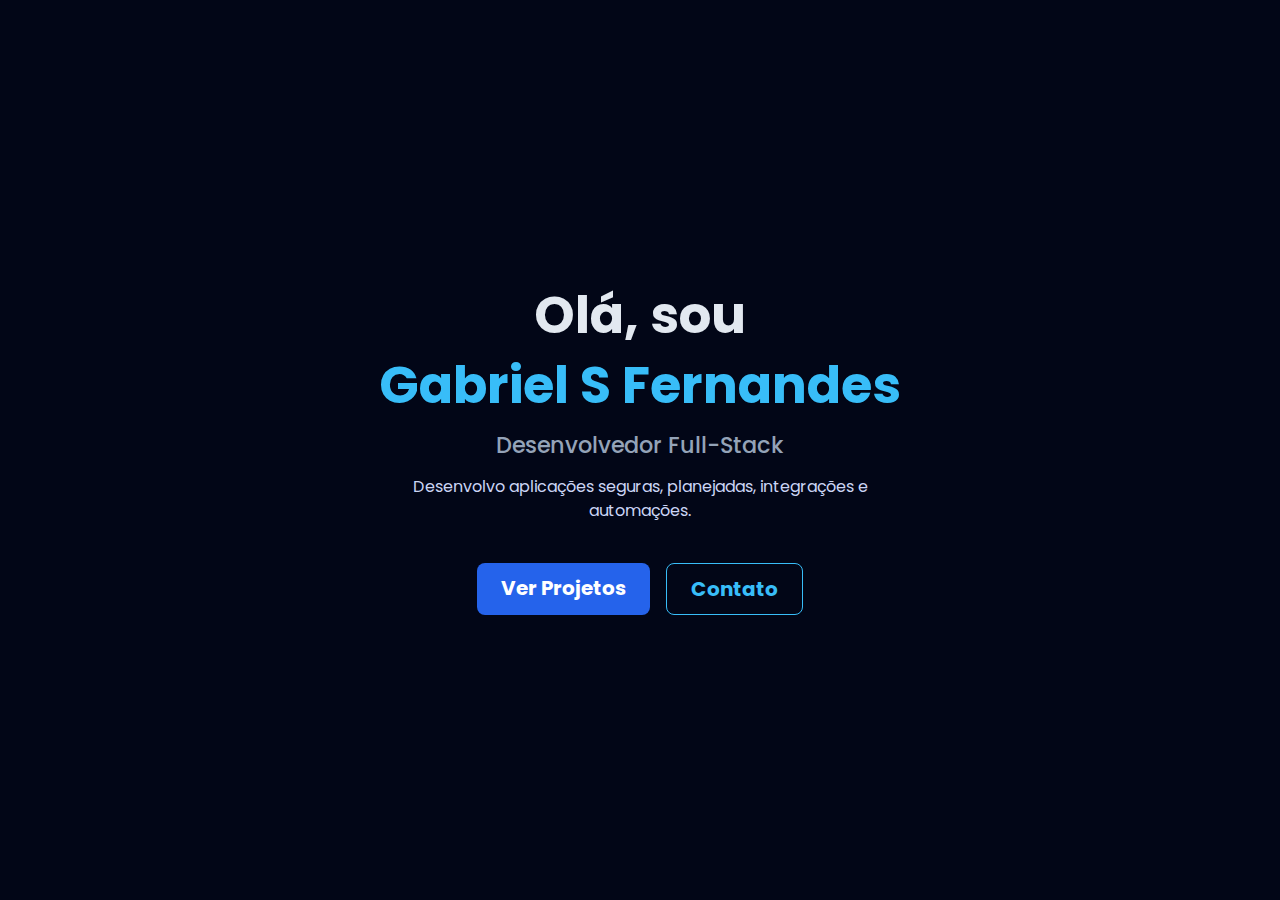
<file: index.html>
<!DOCTYPE html>
<html lang="pt-BR">
<head>
  <meta charset="UTF-8">
  <meta name="viewport" content="width=device-width, initial-scale=1.0">
  <title>Gabriel S Fernandes | Portfólio</title>

  <link href="https://cdn.jsdelivr.net/npm/bootstrap@5.3.2/dist/css/bootstrap.min.css" rel="stylesheet">
  <link href="https://fonts.googleapis.com/css2?family=Poppins:wght@400;500;600;700&display=swap" rel="stylesheet">
  <link rel="stylesheet" href="./css/style.css">
</head>
<body>

<section class="hero d-flex align-items-center justify-content-center">
  <div class="container-lg">
    <div class="row justify-content-center">
      <div class="col-12 col-xl-9 text-center">

        <h1 class="hero-title">
          Olá, sou
        </h1>

        <h1 class="hero-title">
          <span>Gabriel S Fernandes</span>
        </h1>

        <h2 class="hero-subtitle">
          Desenvolvedor Full-Stack
        </h2>

        <p class="hero-text mx-auto">
          Desenvolvo aplicações seguras, planejadas, integrações e automações.
        </p>

        <div class="d-flex gap-3 justify-content-center">
          <a href="./projetos.html" class="btn btn-primary btn-lg px-4">
            Ver Projetos
          </a>
          <a href="./contato.html" class="btn btn-outline-primary btn-lg px-4">
            Contato
          </a>
        </div>

      </div>
    </div>
  </div>
</section>

</body>
</html>
</file>
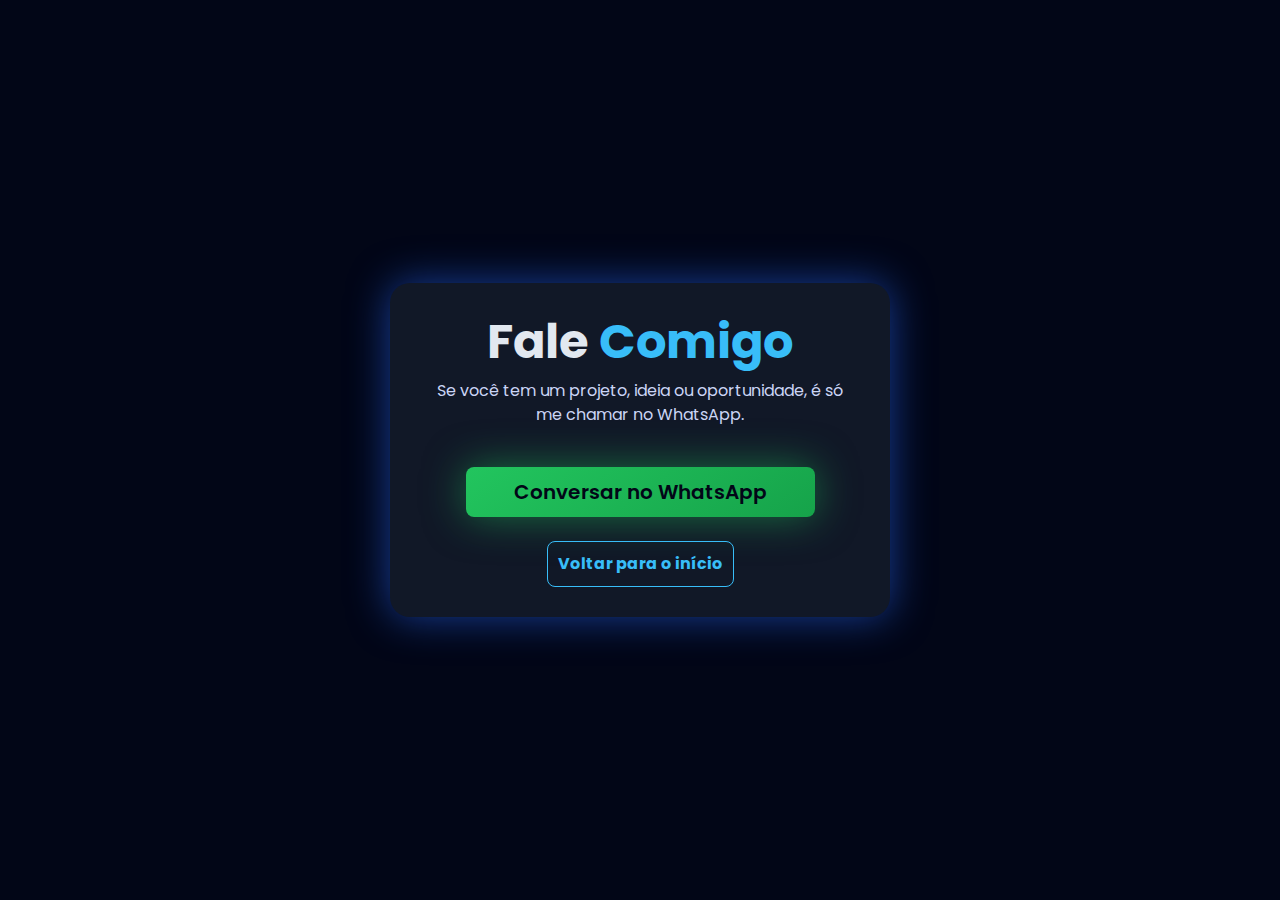
<file: contato.html>
<!DOCTYPE html>
<html lang="pt-BR">
<head>
  <meta charset="UTF-8">
  <meta name="viewport" content="width=device-width, initial-scale=1.0">
  <title>Gabriel S Fernandes | Contato</title>

  <link href="https://cdn.jsdelivr.net/npm/bootstrap@5.3.2/dist/css/bootstrap.min.css" rel="stylesheet">
  <link href="https://fonts.googleapis.com/css2?family=Poppins:wght@400;500;600;700&display=swap" rel="stylesheet">
  <link rel="stylesheet" href="./css/style.css">
</head>
<body>

<section class="contact d-flex align-items-center">
  <div class="container text-center">
    <h1 class="contact-title">
      Fale <span>Comigo</span>
    </h1>

    <p class="contact-text mx-auto">
      Se você tem um projeto, ideia ou oportunidade,  
      é só me chamar no WhatsApp.
    </p>

    <a href="https://wa.me/555399923006" target="_blank" class="btn btn-whatsapp btn-lg px-5">
      Conversar no WhatsApp
    </a>

    <div class="mt-4">
      <a href="./index.html" class="btn btn-outline-primary">
        Voltar para o início
      </a>
    </div>
  </div>
</section>

</body>
</html>
</file>
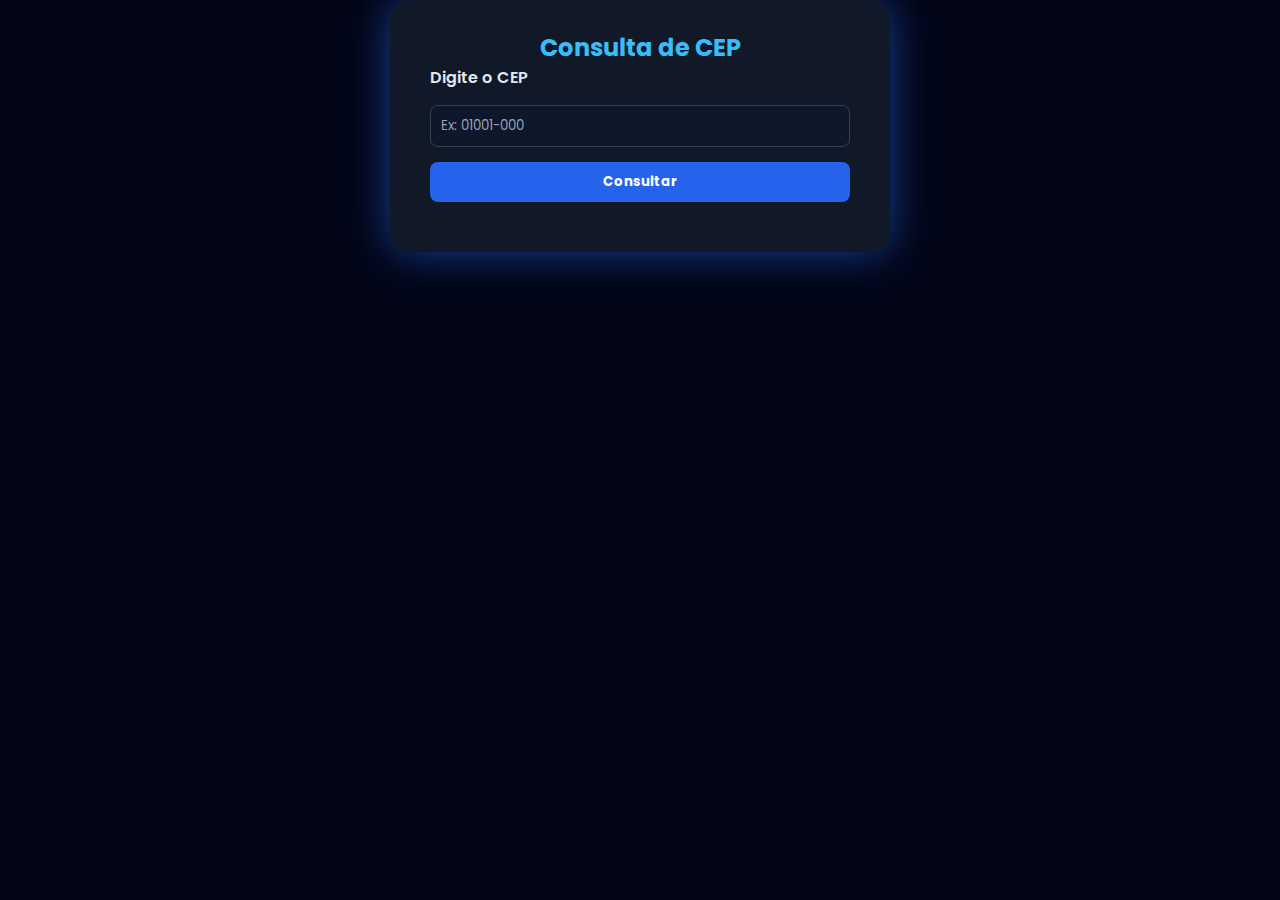
<file: projeto-1.html>
<!DOCTYPE html>
<html lang="pt-BR">
<head>
  <meta charset="UTF-8">
  <meta name="viewport" content="width=device-width, initial-scale=1.0">
  <title>Gabriel S Fernandes | Consulta CEP</title>

  <link href="https://fonts.googleapis.com/css2?family=Poppins:wght@400;500;600&display=swap" rel="stylesheet">
  <link rel="stylesheet" href="./css/style.css">
</head>
<body>

<div class="container">
  <h2>Consulta de CEP</h2>

  <form id="cepForm">
    <label for="cep">Digite o CEP</label>
    <input type="text" id="cep" placeholder="Ex: 01001-000" required>
    <button type="submit">Consultar</button>
  </form>

  <div class="erro" id="erro"></div>
  <div class="resultado" id="resultado"></div>
</div>

<script src="./js/script-1.js"></script>
</body>
</html>
</file>
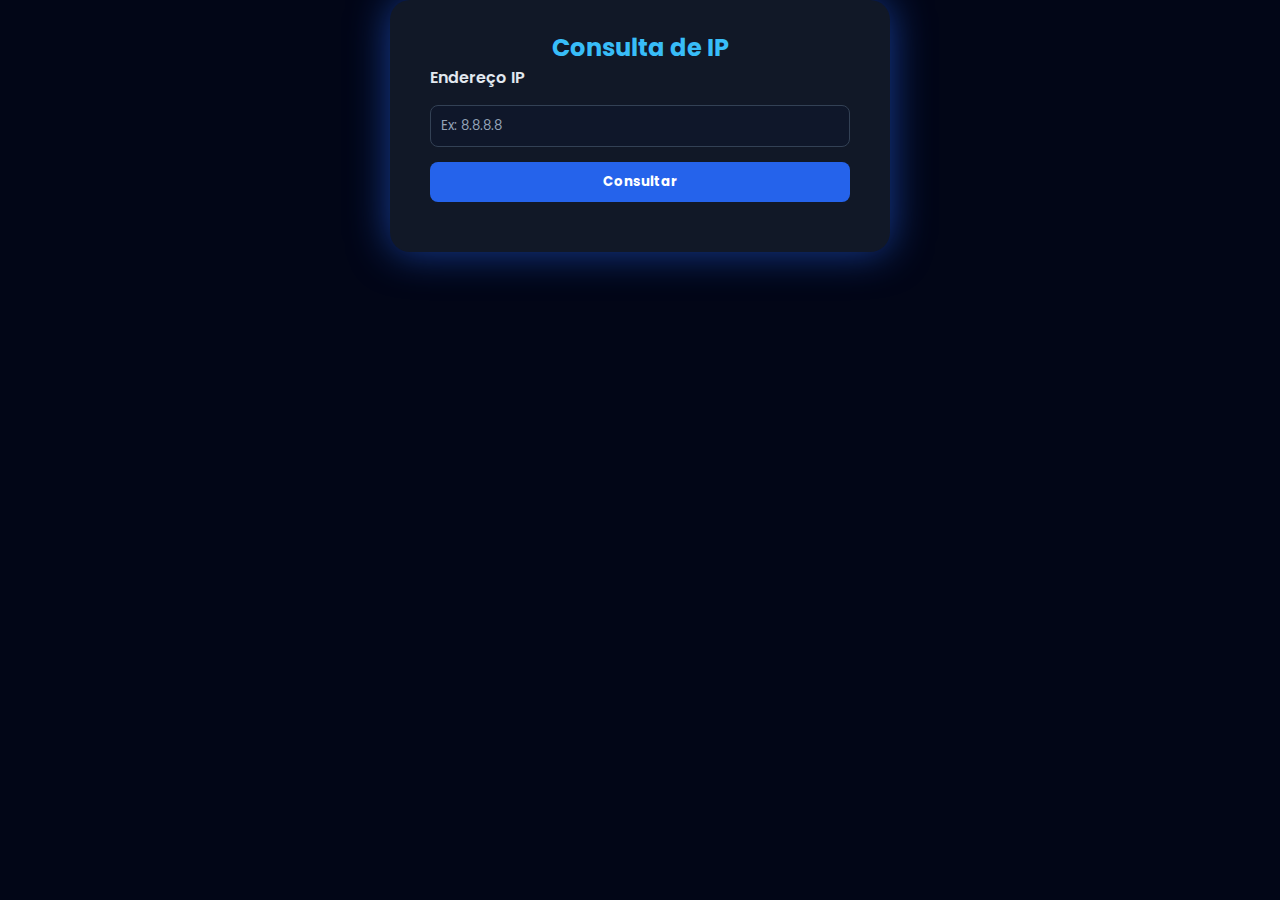
<file: projeto-2.html>
<!DOCTYPE html>
<html lang="pt-BR">
<head>
  <meta charset="UTF-8">
  <meta name="viewport" content="width=device-width, initial-scale=1.0">
  <title>Gabriel S Fernandes | Consulta IP</title>

  <link href="https://fonts.googleapis.com/css2?family=Poppins:wght@400;500;600&display=swap" rel="stylesheet">
  <link rel="stylesheet" href="./css/style.css">
</head>
<body>

<div class="container">
  <h2>Consulta de IP</h2>

  <form onsubmit="consultarIP(event)">
    <label for="ip">Endereço IP</label>
    <input type="text" id="ip" placeholder="Ex: 8.8.8.8">
    <button type="submit">Consultar</button>
  </form>

  <div class="resultado" id="resultado"></div>
  <div class="erro" id="erro"></div>
</div>

<script src="./js/script-2.js"></script>
</body>
</html>
</file>
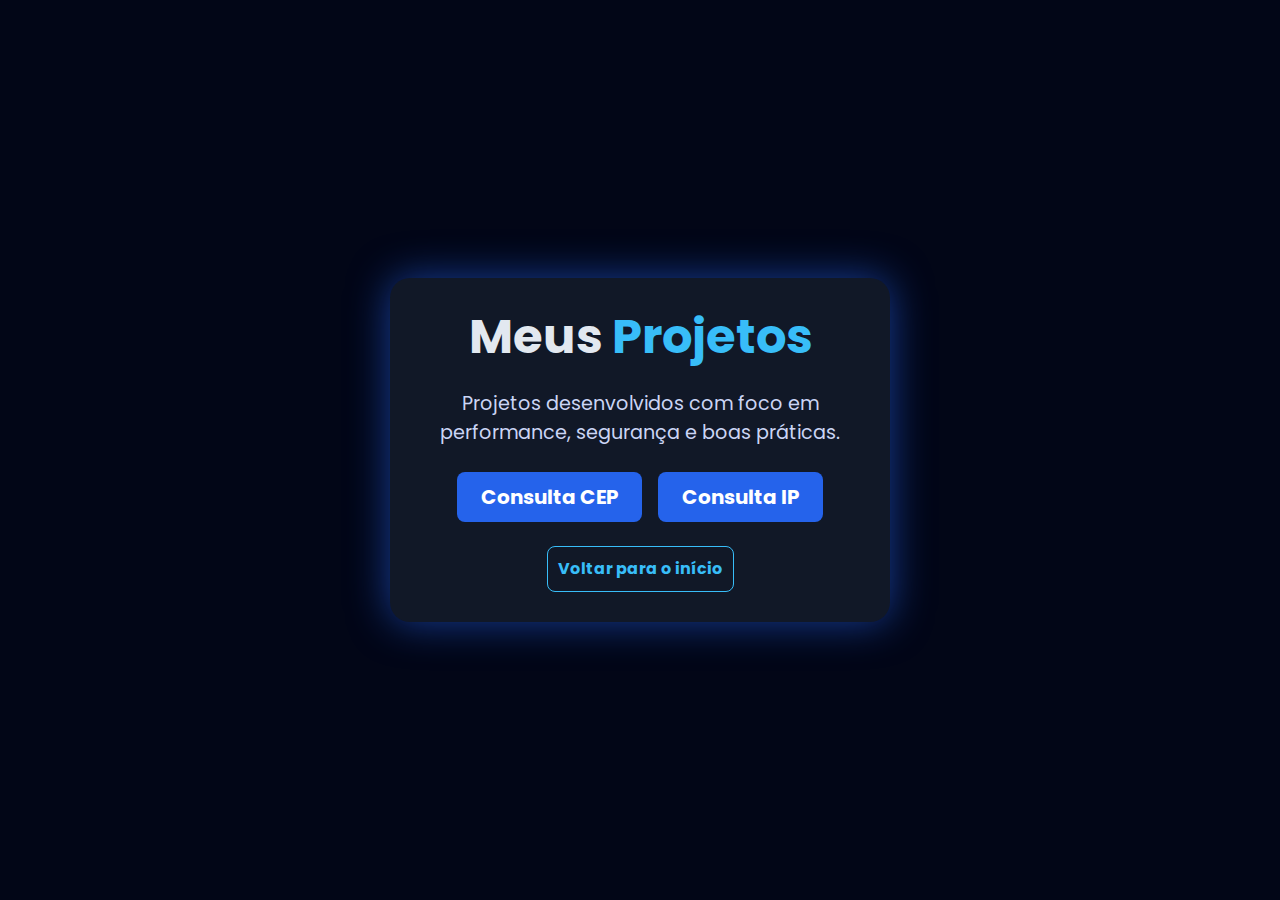
<file: projetos.html>
<!DOCTYPE html>
<html lang="pt-BR">
<head>
  <meta charset="UTF-8">
  <meta name="viewport" content="width=device-width, initial-scale=1.0">
  <title>Gabriel S Fernandes | Projetos</title>

  <link href="https://cdn.jsdelivr.net/npm/bootstrap@5.3.2/dist/css/bootstrap.min.css" rel="stylesheet">
  <link href="https://fonts.googleapis.com/css2?family=Poppins:wght@400;500;600;700&display=swap" rel="stylesheet">
  <link rel="stylesheet" href="./css/style.css">
</head>
<body>

<section class="single-project d-flex align-items-center py-5">
  <div class="container text-center">

    <h1 class="project-title mb-4">
      Meus <span>Projetos</span>
    </h1>

    <p class="project-desc mb-4">
      Projetos desenvolvidos com foco em performance, segurança e boas práticas.
    </p>

    <div class="d-flex gap-3 justify-content-center flex-wrap">
      <a href="./projeto-1.html" target="_blank" class="btn btn-primary btn-lg px-4">
        Consulta CEP
      </a>
      <a href="./projeto-2.html" target="_blank" class="btn btn-primary btn-lg px-4">
        Consulta IP
      </a>
    </div>

    <div class="mt-4">
      <a href="./index.html" class="btn btn-outline-primary">
        Voltar para o início
      </a>
    </div>

  </div>
</section>

</body>
</html>
</file>
<file: css/style.css>
* {
  font-family: 'Poppins', sans-serif;
  margin: 0;
  padding: 0;
  box-sizing: border-box;
}

body {
  background: radial-gradient(circle at top, #020617, #020617);
  color: #e2e8f0;
  min-height: 100vh;
}

.container {
  background-color: #111827;
  padding: 30px 40px;
  border-radius: 20px;
  box-shadow: 0 0 40px rgba(37, 99, 235, 0.6);
  max-width: 500px;
  width: 90%;
  margin: auto;
}

h2,
.contact-title,
.hero-title,
.project-title {
  font-weight: 700;
  text-align: center;
}

h2 {
  color: #38bdf8;
}

.contact-title,
.project-title {
  font-size: 3rem;
}

.hero-title {
  font-size: 3.2rem;
}

.contact-title span,
.hero-title span,
.project-title span {
  color: #38bdf8;
}

.hero-subtitle {
  font-size: 1.4rem;
  font-weight: 500;
  color: #94a3b8;
  margin: 1rem 0;
}

.contact-text,
.hero-text,
.project-desc {
  color: #cbd5f5;
  max-width: 700px;
  margin: 0 auto 2.5rem;
}

.hero-text {
  max-width: 520px;
}

.project-desc {
  font-size: 1.2rem;
}

.contact,
.hero,
.single-project {
  min-height: 100vh;
}

.btn-primary,
.btn-outline-primary,
.btn-whatsapp,
button {
  padding: 10px;
  border-radius: 8px;
  cursor: pointer;
  font-weight: bold;
  transition: 0.3s;
}

.btn-primary,
button {
  background-color: #2563eb;
  border: none;
  color: #fff;
}

.btn-primary:hover,
button:hover {
  background-color: #1d4ed8;
}

.btn-outline-primary {
  color: #38bdf8;
  border: 1px solid #38bdf8;
  background: transparent;
}

.btn-outline-primary:hover {
  background-color: #38bdf8;
  color: #020617;
}

.btn-whatsapp {
  background: linear-gradient(145deg, #22c55e, #16a34a);
  color: #020617;
  font-weight: 600;
  border: none;
  box-shadow: 0 0 40px rgba(34, 197, 94, 0.5);
}

.btn-whatsapp:hover {
  background: linear-gradient(145deg, #16a34a, #15803d);
}

form {
  display: flex;
  flex-direction: column;
  gap: 15px;
}

label {
  font-weight: 600;
}

input {
  padding: 10px;
  border-radius: 8px;
  border: 1px solid #334155;
  background-color: #0f172a;
  color: #e2e8f0;
}

input::placeholder {
  color: #94a3b8;
}

.resultado,
.erro {
  margin-top: 20px;
}

.resultado ul {
  list-style: none;
  padding: 0;
}

.resultado li {
  margin-bottom: 8px;
  color: #cbd5f5;
}

.erro {
  color: #f87171;
  text-align: center;
  font-weight: bold;
}

.copy-btn {
  background-color: #38bdf8;
  color: #020617;
  border: none;
  padding: 8px 16px;
  cursor: pointer;
  border-radius: 6px;
  margin-left: 10px;
  font-weight: 600;
  transition: 0.3s;
}

.copy-btn:hover {
  background-color: #2563eb;
  color: #fff;
}

.project-img {
  max-width: 100%;
  height: auto;
  border-radius: 8px;
  box-shadow: 0 0 15px rgba(37, 99, 235, 0.2);
}

@media (max-width: 991px) {
  .contact-title {
    font-size: 2.3rem;
  }

  .hero-title {
    font-size: 2.4rem;
  }
}

@media (max-width: 768px) {
  .project-title {
    font-size: 2.4rem;
  }

  .project-desc {
    font-size: 1rem;
    margin-bottom: 1.5rem;
  }
}
</file>
